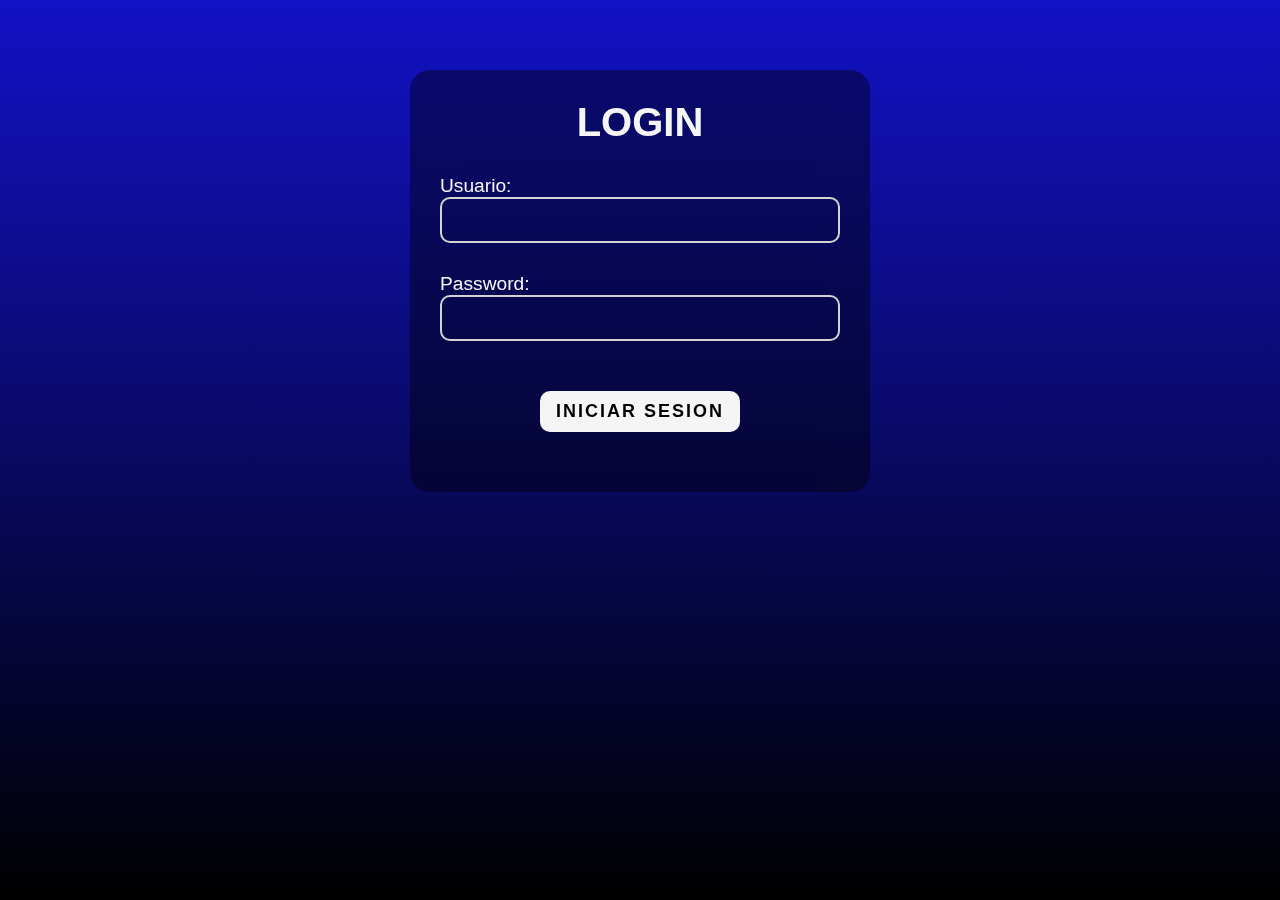
<file: index.html>
<!DOCTYPE html>
<html lang="en">
<head>
  <meta charset="UTF-8">
  <meta name="viewport" content="width=device-width, initial-scale=1.0">
  <title>Bienvenido a tu cajero automático</title>
  <link href="/cssindex.css" rel="stylesheet" />
  <script src="/scriptindex.js" defer></script>
  
</head>
<body>

  <div class="contenedor">
        <h2>LOGIN</h2>
        <form  id="forma" name="forma" method="post">
            <div class="elemento">
                <label for="usuario">Usuario:</label>
                <br>
                <input type="user" id="user" name="usuario" minlength="5" maxlength="30" autocomplete="off" required>
            </div>

            <div class="elemento">
                <label for="password">Password:</label>
                <br>    
                <input type="password" id="password" name="password" required>
            </div>

            <div class="elemento">
                <input type="submit" value="Iniciar sesion" id="submit_buton">
                <!-- <button type="submit" id="submit_buton" form="forma">Entrar</button>> -->
                
            </div>
        </form>
    </div>



</body>
</html>
</file>
<file: cssindex.css>
html{
    height: 100%;
}

body{
    margin: 0;
    padding: 0;
    background: linear-gradient(rgb(18, 18, 199),black);
    }

.contenedor{
    margin: 70px auto ;
    width: 400px;
    padding: 30px;
    background: rgba(0,0,0,.4);
    border-radius: 20px;
    backdrop-filter: blur(20px);

}

.contenedor h2{
    margin: 0 0 30px;
    padding: 0;
    font-size: 40px;
    text-align: center;
    font-family: Helvetica, sans-serif;
    color: whitesmoke;
}
.contenedor .elemento label{
    color: whitesmoke;
    font-family: Helvetica, sans-serif;
    font-size:larger;
    

}
.contenedor .elemento input{
    
    padding: 10px;
    color: whitesmoke;
    background: transparent;
    border: 2px solid lightgrey;
    border-radius: 10px;
    margin-bottom: 30px;
    width: 94%;
    font-size:larger;
    
    
    

}
.contenedor .elemento input[type="submit"]{
    background-color: whitesmoke;
    color: black;
    border: none;
    letter-spacing: 2px;
    text-transform: uppercase;
    font-family: Helvetica, sans-serif;
    font-size: large; 
    font-weight: bold;
    cursor: pointer;
    width: 50%;
    margin-top: 20px;
    margin-left: 100px;
    
    
}

input:invalid{
    border: 3px dashed red;
}

#error{
    display: none;
    color: red;
    justify-content: center;
}


#demasiado{
    display: none;
    color: green;
    justify-content: center;
}
</file>
